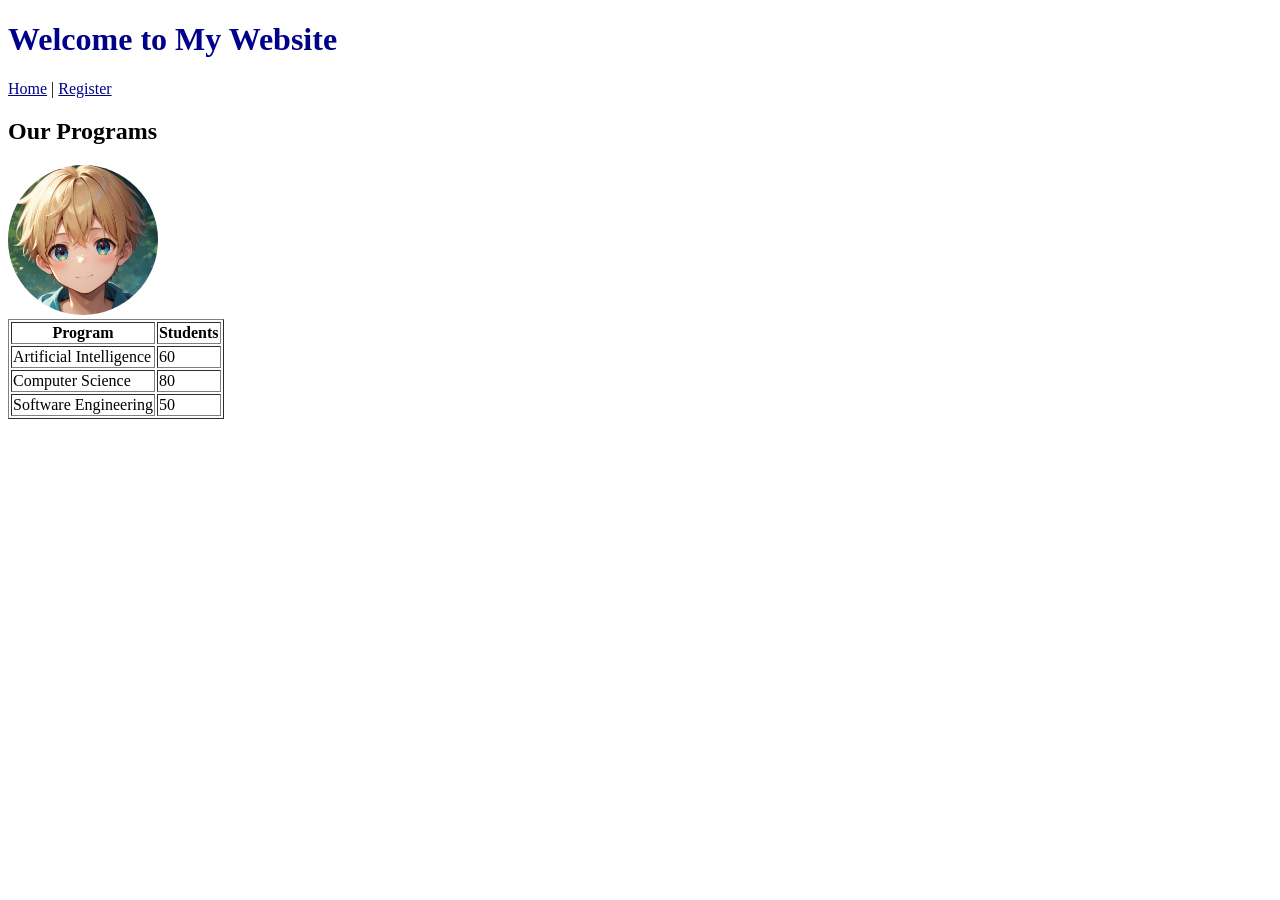
<file: index.html>
<!DOCTYPE html>
<html>
<head>
    <title>Home Page</title>
<link rel="stylesheet"
href="styles.css">
</head>
<body>

    <h1>Welcome to My Website</h1>

    <a href="index.html">Home</a> |
    <a href="form.html">Register</a>

    <h2>Our Programs</h2>

    <img src="picture.jpg" width="300" alt="Program Picture">

    <table border="1">
        <tr>
            <th>Program</th>
            <th>Students</th>
        </tr>
        <tr>
            <td>Artificial Intelligence</td>
            <td>60</td>
        </tr>
        <tr>
            <td>Computer Science</td>
            <td>80</td>
        </tr>
        <tr>
            <td>Software Engineering</td>
            <td>50</td>
        </tr>
    </table>

</body>
</html>
</file>
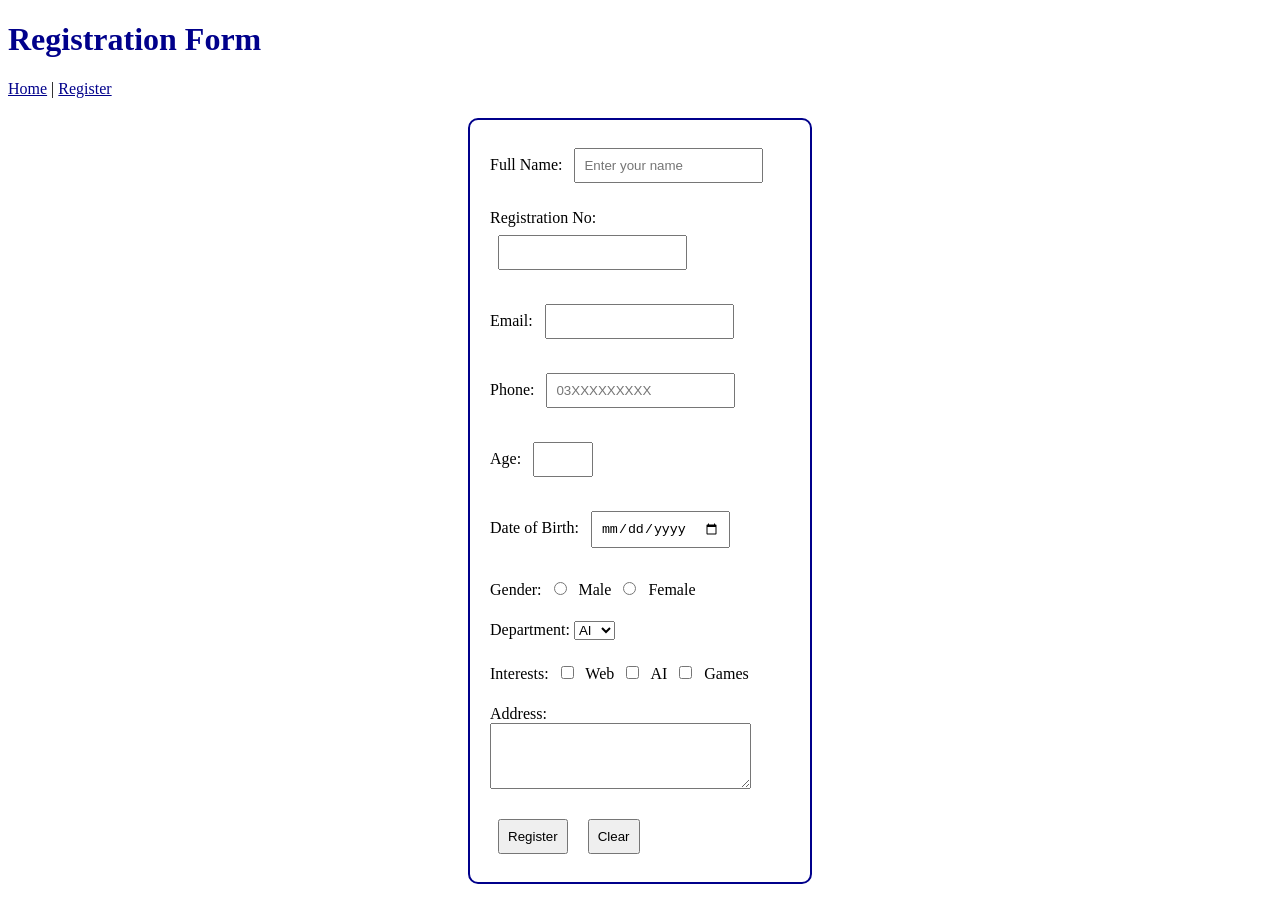
<file: form.html>
<!DOCTYPE html>
<html>
<head>
    <title>Registration Form</title>
<link rel="stylesheet"href="styles.css"
</head>
<body>

    <h1>Registration Form</h1>

    <a href="index.html">Home</a> |
    <a href="form.html">Register</a>

    <form action="thanks.html" method="get">

        Full Name:
        <input type="text" name="name"
        placeholder="Enter your name" required>
        <br><br>

        Registration No:
        <input type="text" name="regno" required>
        <br><br>

        Email:
        <input type="email" name="email" required>
        <br><br>

        Phone:
        <input type="tel" name="phone"
        placeholder="03XXXXXXXXX">
        <br><br>

        Age:
        <input type="number" name="age"
        min="16" max="40">
        <br><br>

        Date of Birth:
        <input type="date" name="dob">
        <br><br>

        Gender:
        <input type="radio" name="gender" value="Male"> Male
        <input type="radio" name="gender" value="Female"> Female
        <br><br>

        Department:
        <select name="department">
            <option value="AI">AI</option>
            <option value="CS">CS</option>
            <option value="SE">SE</option>
            <option value="EE">EE</option>
        </select>
        <br><br>

        Interests:
        <input type="checkbox" name="interest" value="Web"> Web
        <input type="checkbox" name="interest" value="AI"> AI
        <input type="checkbox" name="interest" value="Games"> Games
        <br><br>

        Address:
        <br>
        <textarea name="address" rows="4" cols="30"></textarea>
        <br><br>

        <input type="submit" value="Register">
        <input type="reset" value="Clear">

    </form>

</body>
</html>
</file>
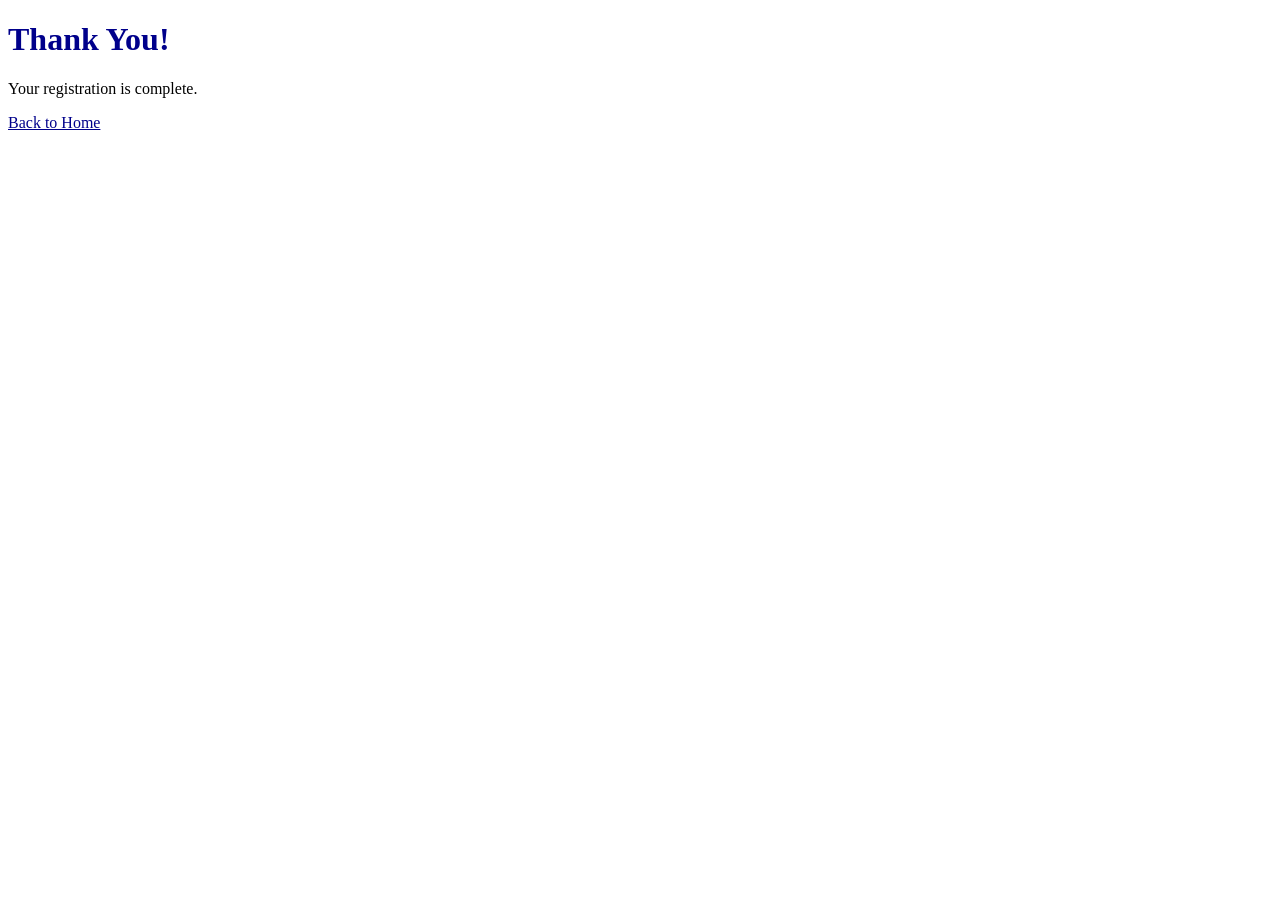
<file: thanks.html>
<!DOCTYPE html>
<html>
<head>
    <title>Thank You</title>
    <link rel="stylesheet" href="styles.css">
</head>
<body>

    <h1>Thank You!</h1>

    <p>Your registration is complete.</p>

    <a href="index.html">Back to Home</a>

</body>
</html>
</file>
<file: styles.css>
CSS

body {
    background-color: #f0f4f8;
    font-family: Arial, sans-serif;
    text-align: center;
    margin: 20px;
}

h1 {
    color: darkblue;
}

img {
    width: 150px;
    height: 150px;
    border-radius: 50%;
    object-fit: cover;
}

form {
    background-color: white;
    border: 2px solid darkblue;
    padding: 20px;
    width: 300px;
    margin: 20px auto;
    border-radius: 10px;
}

input, button {
    padding: 8px;
    margin: 8px;
}

a {
    color: darkblue;
}
</file>
